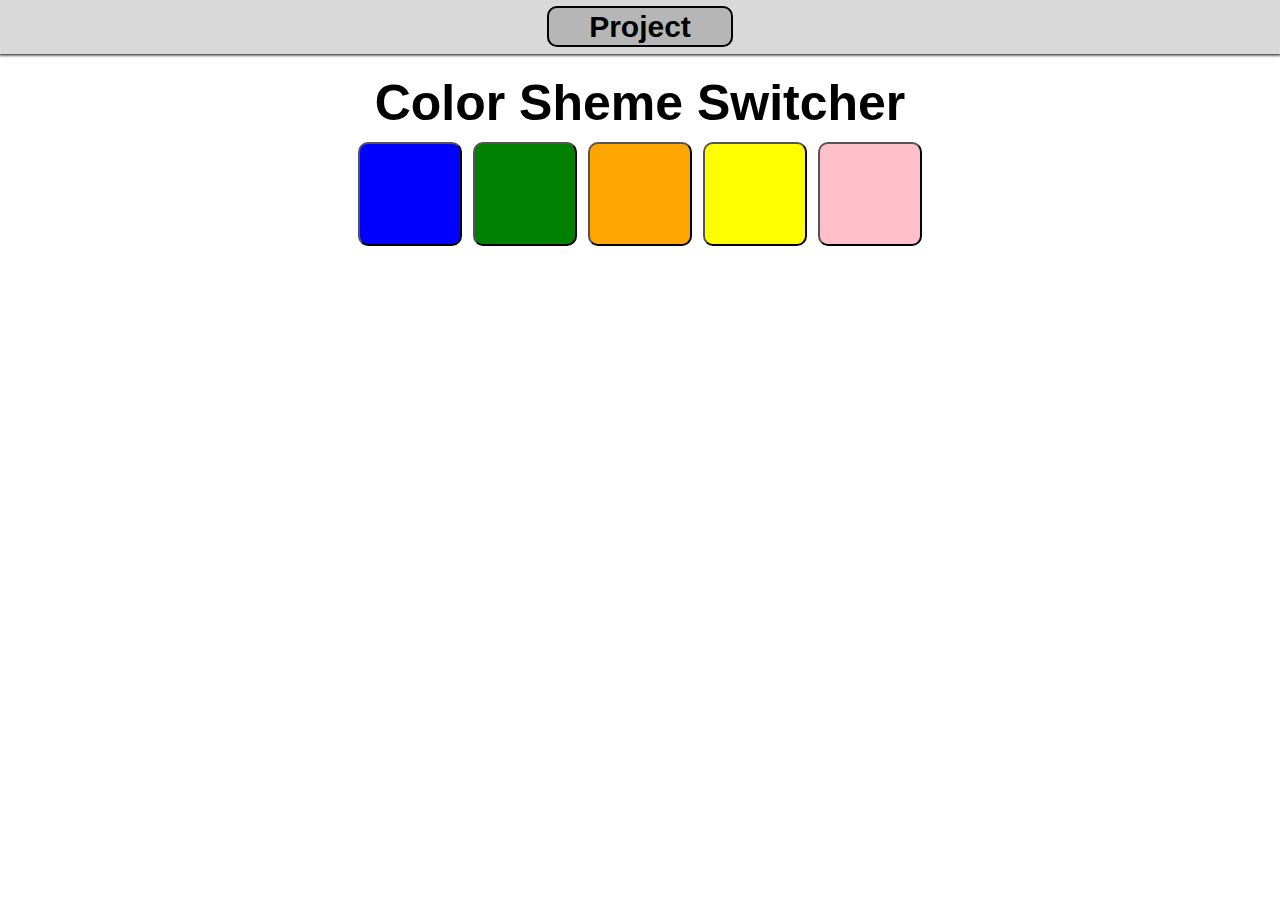
<file: 1ColorSwitcher.html>
<!DOCTYPE html>
<html lang="en">
  <head>
    <meta charset="UTF-8" />
    <meta name="viewport" content="width=device-width, initial-scale=1.0" />
    <title>Color Switcher</title>
    <style>
      * {
        margin: 0;
        padding: 0;
        box-sizing: border-boxs;
      }

      html {
        font-size: 62.5%;
        font-family: "Franklin Gothic Medium", "Arial Narrow", Arial, sans-serif;
      }

      .nav {
        background-color: rgba(128, 128, 128, 0.301);
        padding: 1rem 0;
        margin-bottom: 2rem;
        box-shadow: 0px 0px 3px 1px;
      }

      a {
        text-decoration: none;
        font-size: 3rem;
        font-weight: bolder;
        border: 2px solid black;
        padding: 0.2rem 4rem;
        color: black;
        background-color: rgba(128, 128, 128, 0.384);
        border-radius: 1rem;
      }

      a:hover {
        background-color: white;
        transition: all 0.3s;
      }

      .container {
        /* margin: auto auto; */
        height: 100vh;
        /* max-width: 60rem; */
        text-align: center;
        font-size: 2.5rem;
      }

      button {
        padding: 5rem 5rem;
        margin: 1rem 0.2rem;
        cursor: pointer;
        border-radius: 1rem;
        /* border: transparent; */
      }

      #blue {
        background-color: blue;
      }

      #blue:hover {
        box-shadow: 0px 0px 10px blue;
      }

      #green {
        background-color: green;
      }

      #green:hover {
        box-shadow: 0px 0px 10px green;
      }

      #orange {
        background-color: orange;
      }

      #orange:hover {
        box-shadow: 0px 0px 10px orange;
      }

      #yellow {
        background-color: yellow;
      }

      #yellow:hover {
        box-shadow: 0px 0px 10px yellow;
      }

      #pink {
        background-color: pink;
      }

      #pink:hover {
        box-shadow: 0px 0px 10px pink;
      }
    </style>
  </head>

  <body>
    <div class="container">
      <div class="nav">
        <a href="project.html">Project</a>
      </div>
      <h1>Color Sheme Switcher</h1>
      <div class="box">
        <button class="button" id="blue"></button>
        <button class="button" id="green"></button>
        <button class="button" id="orange"></button>
        <button class="button" id="yellow"></button>
        <button class="button" id="pink"></button>
      </div>
    </div>
  </body>
  <script>
    let buttons = document.querySelectorAll("button");
    let body = document.body;
    let h1 = document.querySelector("h1");
    buttons.forEach((button) => {
      button.addEventListener("click", (e) => {
        body.style.backgroundColor = e.target.id;
        h1.style.color = "white";
        h1.style.colorWeight = "bolder";
      });
    });
  </script>
</html>
</file>
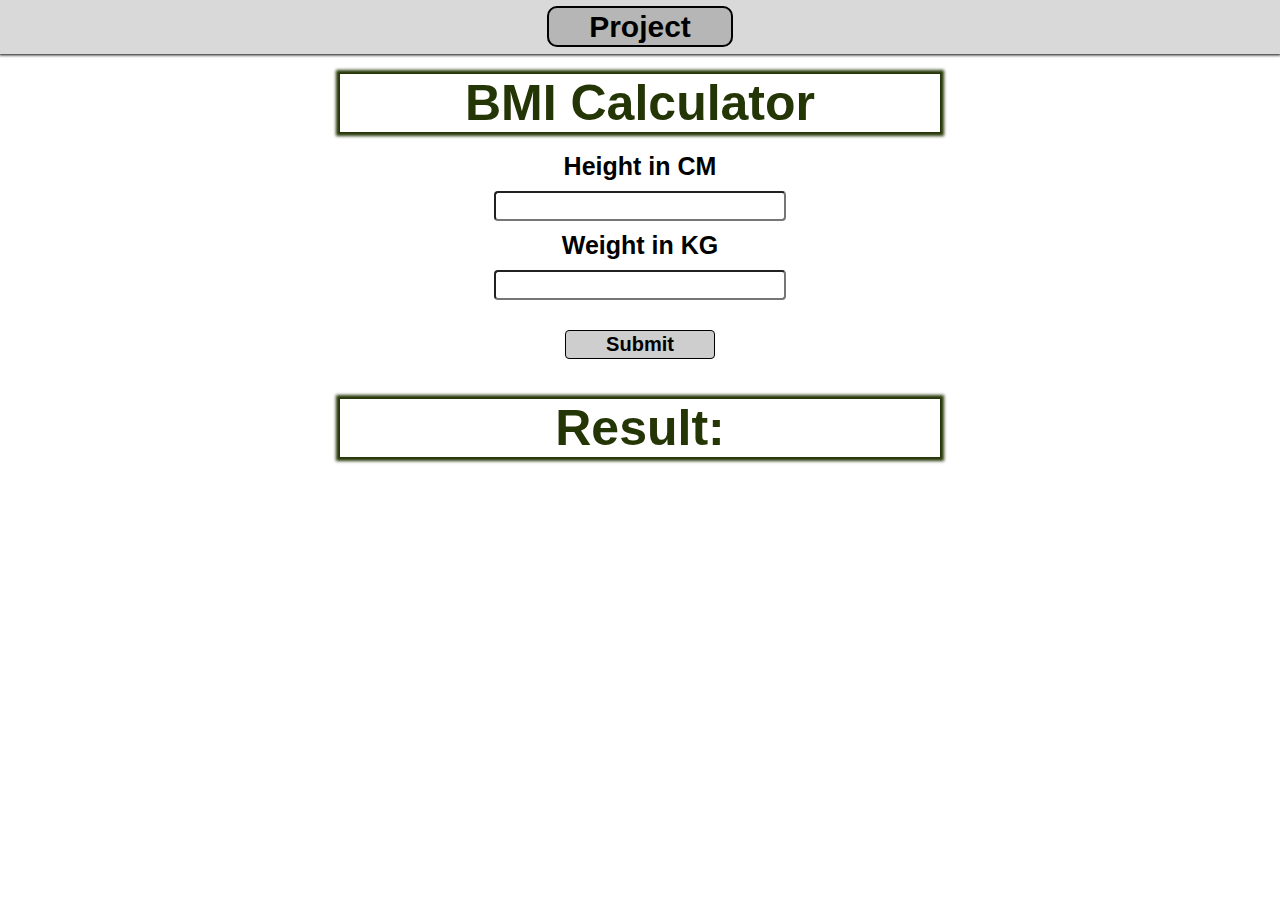
<file: 2BMICalculator.html>
<!DOCTYPE html>
<html lang="en">
  <head>
    <meta charset="UTF-8" />
    <meta name="viewport" content="width=device-width, initial-scale=1.0" />
    <title>BMI Calculator</title>
    <style>
      * {
        margin: 0;
        padding: 0;
        box-sizing: border-box;
      }

      html {
        font-family: "Franklin Gothic Medium", "Arial Narrow", Arial, sans-serif;
        font-size: 62.5%;
      }

      .nav {
        text-align: center;
        background-color: rgba(128, 128, 128, 0.301);
        padding: 1rem 0;
        margin-bottom: 2rem;
        box-shadow: 0px 0px 3px 1px;
      }

      a {
        text-decoration: none;
        font-size: 3rem;
        font-weight: bolder;
        border: 2px solid black;
        padding: 0.2rem 4rem;
        color: black;
        background-color: rgba(128, 128, 128, 0.384);
        border-radius: 1rem;
      }

      a:hover {
        background-color: white;
        transition: all 0.3s;
      }

      .container {
        margin: auto auto;
        height: 80vh;
        max-width: 60rem;
        text-align: center;
        font-size: 2.5rem;
      }

      form {
        text-align: center;
        align-items: center;
        display: flex;
        flex-direction: column;
      }

      button {
        text-decoration: none;
        font-size: 2rem;
        font-weight: bolder;
        border: 1px solid black;
        padding: 0.2rem 4rem;
        color: black;
        background-color: rgba(128, 128, 128, 0.384);
        border-radius: 0.4rem;
        margin: 2rem 0;
        cursor: pointer;
      }

      h1 {
        margin: 2rem 0;
        color: rgb(37, 54, 6);
        box-shadow: 0 0 3px 4px;
      }

      label {
        cursor: pointer;
        font-weight: bold;
      }

      input {
        margin: 1rem 0;
        height: 3rem;
        border-radius: 0.4rem;
        font-size: 2rem;
        font-weight: bold;
        padding: 0 1rem;
        cursor: pointer;
      }

      @media screen and (max-width: 615px) {
        html {
          font-size: 55.5%;
        }
      }

      @media screen and (max-width: 540px) {
        html {
          font-size: 50.5%;
        }
      }

      @media screen and (max-width: 500px) {
        html {
          font-size: 45.5%;
        }
      }
    </style>
  </head>

  <body>
    <div class="nav">
      <a href="project.html">Project</a>
    </div>
    <div class="container">
      <h1>BMI Calculator</h1>
      <form>
        <label for="height">Height in CM</label>
        <input type="number" name="height" id="height" />
        <label for="weight">Weight in KG</label>
        <input type="number" name="height" id="weight" />
        <button type="submit" id="submit">Submit</button>
      </form>
      <h1>
        <span id="result">Result:</span>
      </h1>
    </div>
  </body>
  <script>
    const form = document.querySelector("form");
    form.addEventListener("submit", function (e) {
      e.preventDefault();
      const height = parseInt(document.querySelector("#height").value);
      const weight = parseInt(document.querySelector("#weight").value);
      const result = document.querySelector("#result");

      let bmi = (weight / ((height * height) / 10000)).toFixed(1);
      check(bmi);
    });

    function check(bmi) {
      if (bmi < 18.6) {
        document.body.style.backgroundColor = "red";
        result.innerHTML = `${bmi}(Under Weight )`;
      } else if (bmi >= 18.6 && bmi <= 24.9) {
        document.body.style.backgroundColor = "green";
        result.innerHTML = `${bmi}(Nice Weight!! )`;
      } else if (bmi > 24.6) {
        document.body.style.backgroundColor = "blue";
        result.innerHTML = `${bmi}(Over Weight )`;
      } else {
        result.innerHTML = "Please Enter a number!";

        document.body.style.color = "white";
      }
    }
  </script>
</html>
</file>
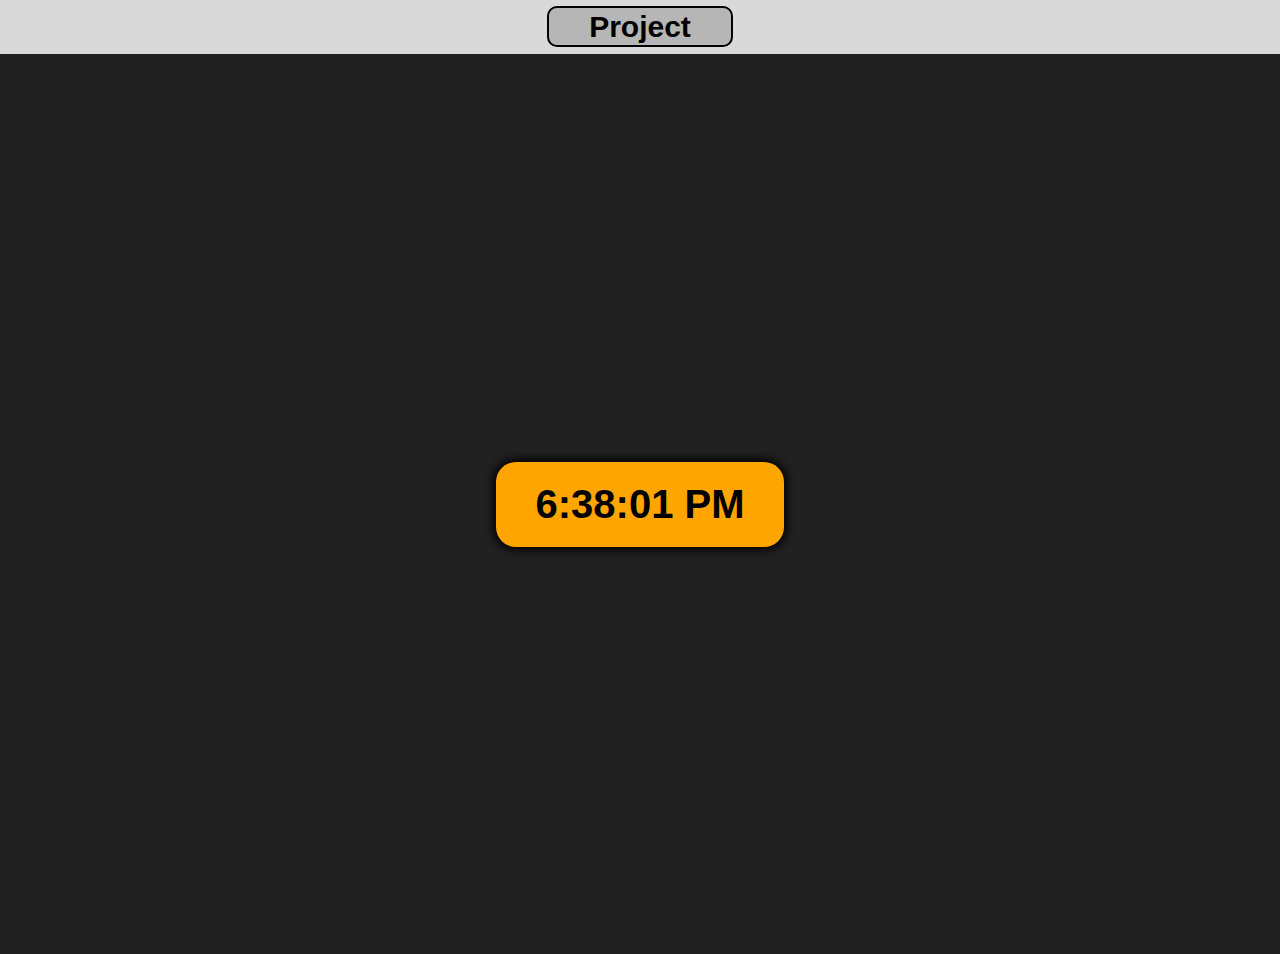
<file: 3.DigialClock.html>
<!DOCTYPE html>
<html lang="en">
  <head>
    <meta charset="UTF-8" />
    <meta name="viewport" content="width=device-width, initial-scale=1.0" />
    <title>Digital Clock</title>
    <style>
      * {
        margin: 0;
        padding: 0;
        box-sizing: border-box;
      }

      html {
        font-family: "Franklin Gothic Medium", "Arial Narrow", Arial, sans-serif;
        font-size: 62.5%;
      }

      .nav {
        text-align: center;
        background-color: rgba(128, 128, 128, 0.301);
        padding: 1rem 0;
        box-shadow: 0px 0px 3px 1px;
      }

      a {
        text-decoration: none;
        font-size: 3rem;
        font-weight: bolder;
        border: 2px solid black;
        padding: 0.2rem 4rem;
        color: black;
        background-color: rgba(128, 128, 128, 0.384);
        border-radius: 1rem;
      }

      a:hover {
        background-color: white;
        transition: all 0.3s;
      }

      .container {
        height: 100vh;
        font-size: 2.5rem;
        display: flex;
        align-items: center;
        text-align: center;
        justify-content: center;
      }

      .clock {
        font-size: 4rem;
        background-color: orange;
        font-weight: bolder;
        padding: 2rem 4rem;
        border-radius: 2rem;
        box-shadow: 0 0 10px 3px;
      }
    </style>
  </head>

  <body>
    <div class="nav">
      <a href="project.html">Project</a>
    </div>
    <div class="container" style="background-color: #212121">
      <div class="clock"></div>
    </div>
  </body>
  <script>
    const clock = document.querySelector(".clock");
    console.log(clock);

    setInterval(() => {
      let time = new Date().toLocaleTimeString();
      clock.innerHTML = time;
    }, 10);
  </script>
</html>
</file>
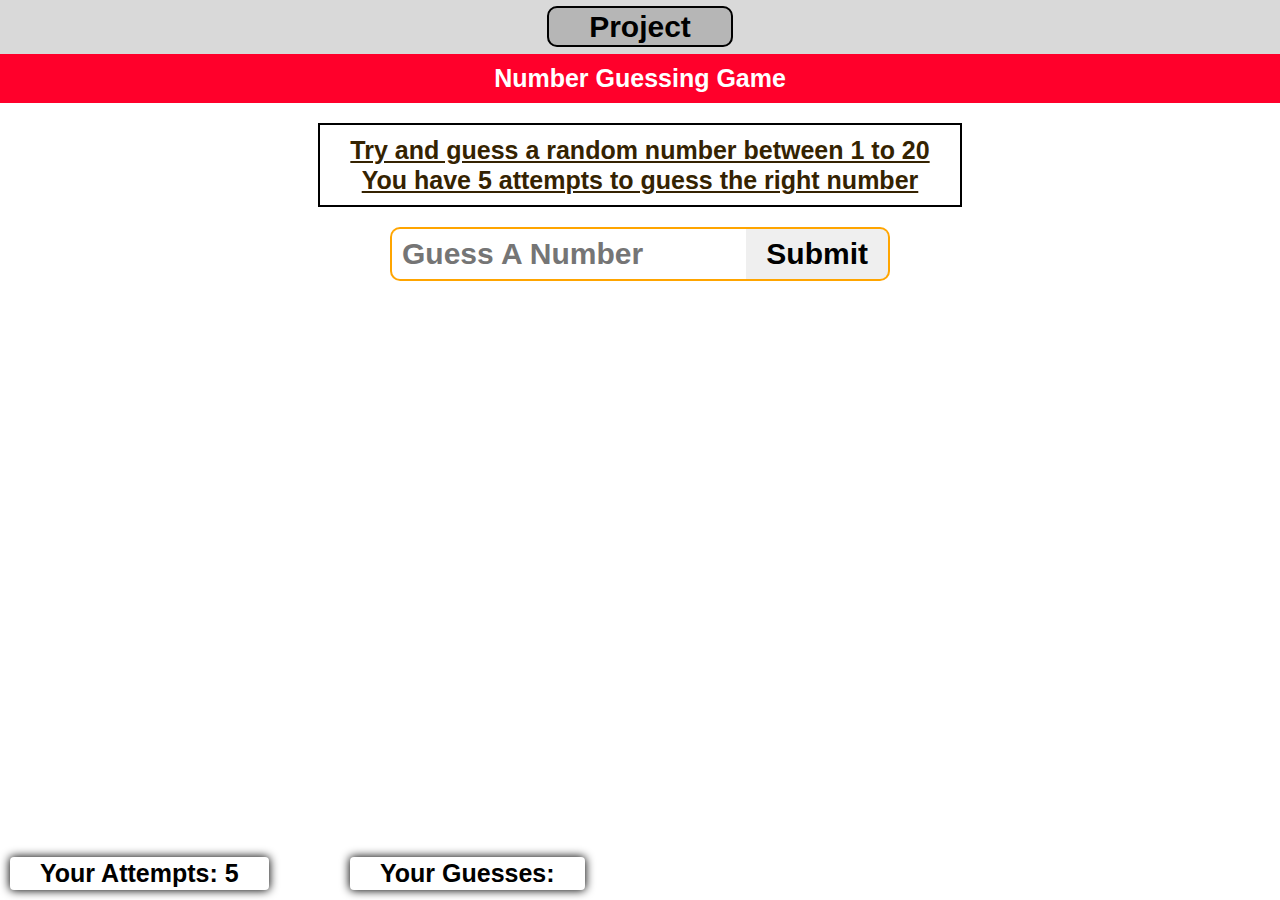
<file: 4GuessANumber.html>
<!DOCTYPE html>
<html lang="en">
  <head>
    <meta charset="UTF-8" />
    <meta name="viewport" content="width=device-width, initial-scale=1.0" />
    <title>Guess a number</title>
    <style>
      * {
        margin: 0;
        padding: 0;
        box-sizing: border-boxs;
      }

      html {
        font-size: 62.5%;
        font-family: "Franklin Gothic Medium", "Arial Narrow", Arial, sans-serif;
      }

      .nav {
        background-color: rgba(128, 128, 128, 0.301);
        padding: 1rem 0;
        text-align: center;
        box-shadow: 0px 0px 3px 1px;
      }

      a {
        text-decoration: none;
        font-size: 3rem;
        font-weight: bolder;
        border: 2px solid black;
        padding: 0.2rem 4rem;
        color: black;
        background-color: rgba(128, 128, 128, 0.384);
        border-radius: 1rem;
      }

      a:hover {
        background-color: white;
        transition: all 0.3s;
      }

      .container {
        margin: auto auto;
        height: 65vh;
        max-width: 60rem;
        text-align: center;
        font-size: 2.5rem;
      }

      #heading {
        padding: 1rem 0;
        color: white;
        font-weight: bolder;
        background-color: rgb(255, 0, 43);
      }

      .about {
        font-size: 2.5rem;
        text-align: center;
      }

      .about-bottom {
        border: 2px solid black;
        margin: 2rem auto;
        font-weight: bolder;
        text-decoration: underline;
        max-width: 60rem;
        line-height: 3rem;
        color: rgb(53, 35, 1);
        padding: 1rem 2rem;
      }

      form {
        margin: auto auto;
        display: flex;
        text-align: center;
        max-width: 50rem;
      }

      #input {
        width: 100%;
        height: 5rem;
        border: 0.2rem solid orange;
        border-right: transparent;
        font-size: 3rem;
        border-radius: 1rem;
        border-top-right-radius: 0;
        border-bottom-right-radius: 0;

        padding-left: 1rem;
        font-weight: bold;
        cursor: pointer;
        outline: none;
      }

      #submit {
        padding: 0.3rem 2rem;
        border: 0.2rem solid orange;
        font-size: 3rem;
        font-weight: bolder;
        cursor: pointer;
        border-left: transparent;
        border-radius: 1rem;
        border-top-left-radius: 0;
        border-bottom-left-radius: 0;
      }

      #submit:hover {
        background-color: gray;
        color: white;
        transition: all 0.3s;
      }

      #lowORhigh {
        margin-top: 5rem;
        color: black;
      }

      #start {
        margin: 2rem;
      }

      #newGame {
        background-color: orange;
        padding: 0.5rem 3rem;
        border-radius: 0.4rem;
        cursor: pointer;
        font-size: 3rem;
        font-weight: bold;
        margin-top: 3rem;
      }

      #lowORhigh {
        text-decoration: underline;
        font-size: 4rem;
        font-weight: 600;
      }

      #newGame:hover {
        background-color: gray;
        box-shadow: 0 0 2px 2px gray;
        color: white;
      }

      #myAttempts {
        bottom: 1rem;
        left: 1rem;
        position: absolute;
        padding: 0.2rem 3rem;
        box-shadow: 0px 0px 10px 0.5px;
        border-radius: 0.4rem;
        border: none;
        font-weight: bold;
      }

      #myAttempts:hover {
        box-shadow: 0px 0px 10px 2px;
        border: 1px solid black;
        cursor: pointer;
      }

      .yourG {
        bottom: 1rem;
        left: 35rem;
        position: absolute;
        padding: 0.2rem 3rem;
        box-shadow: 0px 0px 10px 0.5px;
        border-radius: 0.4rem;
        border: none;
        font-weight: bold;
      }

      .yourG:hover {
        box-shadow: 0px 0px 10px 2px;
        border: 1px solid black;
        cursor: pointer;
      }

      @media (max-width: 550px) {
        html {
          font-size: 60%;
        }
      }

      @media (max-width: 500px) {
        html {
          font-size: 55%;
        }
      }

      @media (max-width: 450px) {
        html {
          font-size: 48%;
        }
      }

      @media (max-width: 400px) {
        html {
          font-size: 40%;
        }
      }

      @media (max-width: 320px) {
        html {
          font-size: 30%;
        }
      }
    </style>
  </head>

  <body>
    <div class="nav">
      <a href="project.html">Project</a>
    </div>
    <div class="about">
      <div id="heading">Number Guessing Game</div>
      <div class="about-bottom">
        <p>Try and guess a random number between 1 to 20</p>
        <p>You have 5 attempts to guess the right number</p>
      </div>
    </div>
    <div class="container">
      <form>
        <input type="number" placeholder="Guess A Number" id="input" />
        <button type="submit" id="submit">Submit</button>
      </form>
      <p id="lowORhigh"></p>
      <p id="start"></p>

      <p id="myAttempts">Your Attempts: <span id="my">5</span></p>
      <p class="yourG">Your Guesses: <span id="yourg"></span></p>
    </div>
  </body>
  <script>
    let random = Math.floor(Math.random() * 20 + 1);
    console.log(random);
    let yourG = document.querySelector(".yourG");
    let yourg = document.querySelector("#yourg");
    let my = document.querySelector("#my");
    let = document.querySelector("#myAttempts");
    let guess = document.querySelector("#input");
    let submit = document.querySelector("#submit");
    let form = document.querySelector("form");
    let LorH = document.querySelector("#lowORhigh");
    let start = document.querySelector("#start");
    let container = document.querySelector(".container");

    let myAttempt = 5;
    let attemps = 0;
    let Yguess = [];

    form.addEventListener("submit", (e) => {
      e.preventDefault();
      let input = guess.value;
      checkNumber(input);
      guess.value = "";
    });
    // checkNumber
    function checkNumber(input) {
      console.log(input);
      if (input == "") {
        LorH.innerHTML = "Please Enter a number!!";
      } else if (input < 1 || input > 20) {
        LorH.innerHTML = "Please Enter a number between 1 to 20";
      } else {
        console.log("check", input);
        Yguess.push(input); //push the value in array
        validation(input); //validation check
      }
    }

    // check validation
    function validation(input) {
      if (input == random) {
        LorH.innerHTML = "Your guess is Right!!";
        GameOver();
      }
      if (input > random) {
        LorH.innerHTML = "Your guess is Greater!!";
        Mattemp();
        attemp();
      }
      if (input < random) {
        LorH.innerHTML = "Your guess is Lower!!";
        Mattemp();
        attemp();
      }
    }

    // your attemps
    function Mattemp() {
      myAttempt--;
      if (myAttempt == 0) {
        my.innerHTML = "Finish";
      } else {
        my.innerHTML = myAttempt;
      }
      yourg.innerHTML = Yguess;
    }

    // attemps
    function attemp() {
      attemps++;
      if (attemps == 5) {
        LorH.innerHTML = "Your attempts in Complete! Please Try Again!!";
        GameOver();
        alert(`The number was : ${random}`);
      }
    }

    // GameOver
    function GameOver() {
      guess.setAttribute("disabled", "");
      submit.setAttribute("disabled", "");
      let span = document.createElement("span");
      span.id = "newGame";
      span.innerHTML = "Start";
      start.append(span);
      let newGame = document.querySelector("#newGame");

      startGame();
    }

    // startGame
    function startGame() {
      newGame.innerHTML = "Start";

      newGame.addEventListener("click", () => {
        random = Math.floor(Math.random() * 20 + 1);
        console.log("after", random);

        guess.removeAttribute("disabled");
        submit.removeAttribute("disabled");

        LorH.innerHTML = "";

        attemps = 0;
        myAttempt = 5;

        Yguess = [];
        yourg.innerHTML = Yguess;

        my.innerHTML = myAttempt;

        start.children[0].remove();
      });
    }
  </script>
</html>
</file>
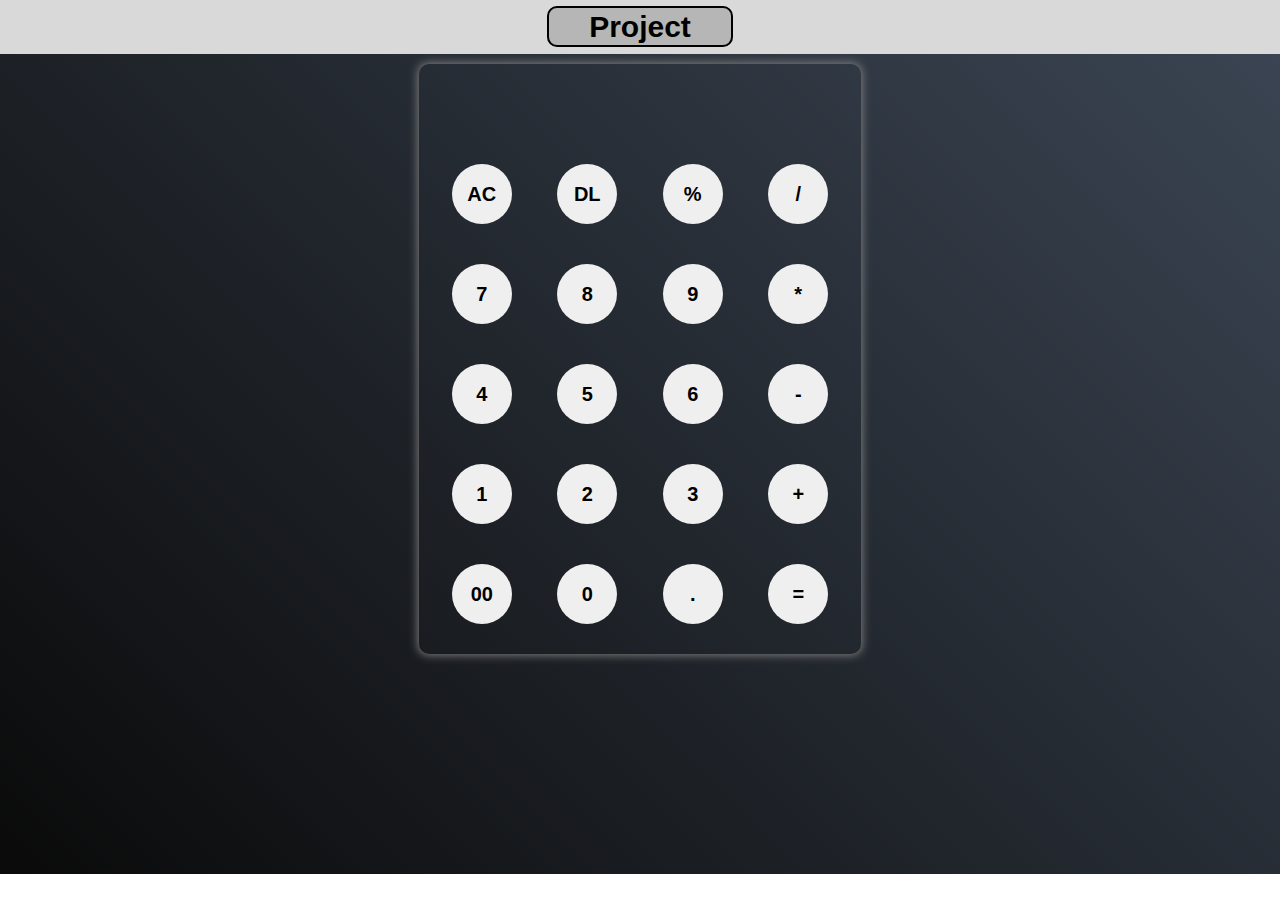
<file: calculator.html>
<!DOCTYPE html>
<html lang="en">
  <head>
    <meta charset="UTF-8" />
    <meta name="viewport" content="width=device-width, initial-scale=1.0" />
    <title>Calculator</title>
    <style>
      * {
        margin: 0;
        padding: 0;
        box-sizing: border-boxs;
      }

      html {
        font-size: 62.5%;
        font-family: "Franklin Gothic Medium", "Arial Narrow", Arial, sans-serif;
      }

      .nav {
        background-color: rgba(128, 128, 128, 0.301);
        padding: 1rem 0;
        text-align: center;
        box-shadow: 0px 0px 3px 1px;
      }

      a {
        text-decoration: none;
        font-size: 3rem;
        font-weight: bolder;
        border: 2px solid black;
        padding: 0.2rem 4rem;
        color: black;
        background-color: rgba(128, 128, 128, 0.384);
        border-radius: 1rem;
      }

      a:hover {
        background-color: white;
        transition: all 0.3s;
      }
      .box {
        background: linear-gradient(45deg, #0a0a0a, #3a4452);
        height: 90vh;
        padding-top: 1rem;
      }
      .container {
        width: max-content;
        margin: auto auto;
      }
      .input {
        margin: 2rem auto;
      }
      #input {
        width: 90%;
        font-size: 3rem;
        height: 3rem;
        text-align: end;
        padding: 0 1rem;
        border: none;
        outline: none;
        background-color: transparent;
        color: white;
        font-weight: bolder;
        cursor: pointer;
      }

      .cal {
        box-shadow: 0 0 10px 0.1px gray;
        border-radius: 1rem;
        padding: 1rem 1rem;
      }
      .value {
        display: flex;
        justify-content: space-around;
      }
      .value > button {
        font-size: 2rem;
        width: 6rem;
        height: 6rem;
        border-radius: 300rem;
        /* padding: 2rem 2rem; */
        margin: 2rem;
        cursor: pointer;
        font-weight: bolder;
        border: transparent;
      }
      @media (max-width: 450px) {
        html {
          font-size: 55%;
        }
      }
      @media (max-width: 380px) {
        html {
          font-size: 40%;
        }
      }
      @media (max-width: 285px) {
        html {
          font-size: 35%;
        }
      }
    </style>
  </head>
  <body>
    <div class="nav">
      <a href="project.html">Project</a>
    </div>
    <div class="box">
      <div class="container">
        <div class="cal">
          <div class="input">
            <input type="text" id="input" />
          </div>
          <div class="value">
            <button>AC</button><button>DL</button><button>%</button
            ><button>/</button>
          </div>
          <div class="value">
            <button>7</button><button>8</button><button>9</button
            ><button>*</button>
          </div>
          <div class="value">
            <button>4</button><button>5</button><button>6</button
            ><button>-</button>
          </div>
          <div class="value">
            <button>1</button><button>2</button><button>3</button
            ><button>+</button>
          </div>
          <div class="value">
            <button>00</button><button>0</button><button>.</button
            ><button>=</button>
          </div>
        </div>
      </div>
    </div>
  </body>
  <script>
    let input = document.getElementById("input");
    let buttons = document.querySelectorAll("button");
    let button = Array.from(buttons);

    let string = "";
    button.forEach((e) => {
      e.addEventListener("click", (el) => {
        if (el.target.innerHTML === "=") {
          string = eval(string);
          console.log(string);
          input.value = string;
        } else if (el.target.innerHTML === "AC") {
          input.value = "";
        } else if (el.target.innerHTML === "DL") {
          string = string.substring(0, string.length - 1);
          input.value = string;
        } else {
          string += el.target.innerHTML;
          input.value = string;
        }
      });
    });
  </script>
</html>
</file>
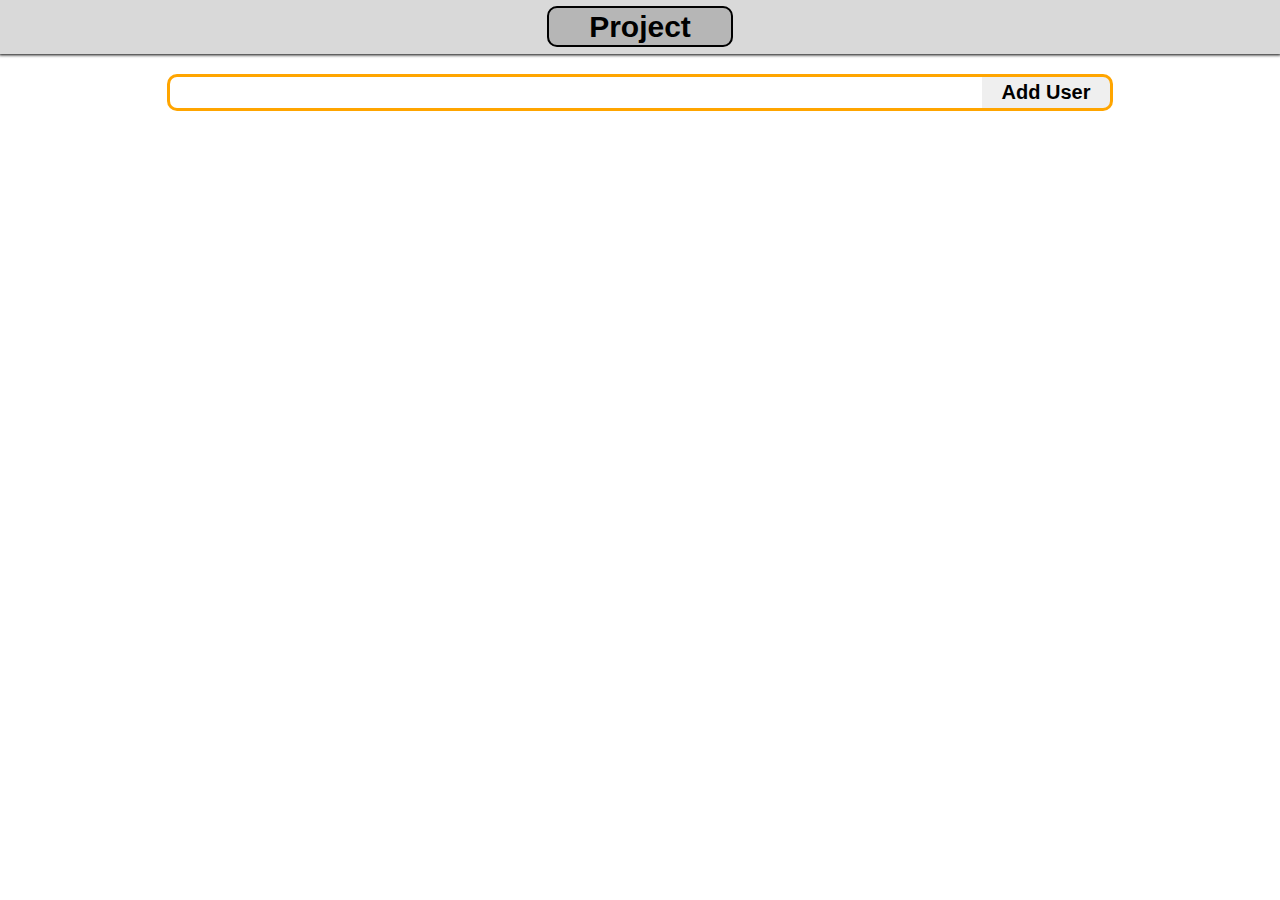
<file: to-do-list.html>
<!DOCTYPE html>
<html lang="en">
  <head>
    <meta charset="UTF-8" />
    <meta name="viewport" content="width=device-width, initial-scale=1.0" />
    <title>Document</title>
    <style>
      * {
        margin: 0;
        padding: 0;
        box-sizing: border-boxs;
      }

      html {
        font-size: 62.5%;
        font-family: "Franklin Gothic Medium", "Arial Narrow", Arial, sans-serif;
      }

      .nav {
        background-color: rgba(128, 128, 128, 0.301);
        padding: 1rem 0;
        text-align: center;
        box-shadow: 0px 0px 3px 1px;
      }

      a {
        text-decoration: none;
        font-size: 3rem;
        font-weight: bolder;
        border: 2px solid black;
        padding: 0.2rem 4rem;
        color: black;
        background-color: rgba(128, 128, 128, 0.384);
        border-radius: 1rem;
      }

      a:hover {
        background-color: white;
        transition: all 0.3s;
      }
      .container {
        padding-top: 2rem;
        max-width: max-content;
        margin: auto auto;
      }
      form {
        display: flex;
        width: 100%;
      }
      #input {
        width: 80rem;
        font-size: 2rem;
        font-weight: bolder;
        padding: 0.4rem 0.6rem;
        outline: none;
        cursor: pointer;
        border: 0.3rem solid orange;
        border-right: none;
        border-top-left-radius: 1rem;
        border-bottom-left-radius: 1rem;
      }

      button {
        border: 0.3rem solid orange;
        border-left: none;
        border-top-right-radius: 1rem;
        border-bottom-right-radius: 1rem;
        padding: 0 2rem;
        cursor: pointer;
        font-size: 2rem;
        font-weight: bolder;
      }
      button:hover {
        background-color: gray;
        transform: scale(1.1);
        /* border: 0.3rem solid transparent; */
        transition: all 0.3s;
        color: white;
      }

      .info {
        font-size: 2rem;
        color: white;
        font-weight: bolder;
        border-radius: 1rem;
        display: flex;
        justify-content: space-between;
        padding: 1rem 1rem;
        margin-top: 1.3rem;
        background-color: orange;
      }
      .Edit {
        font-size: 1.5rem;
        padding: 0.3rem 1rem;
        border-top-left-radius: 1rem;
        border-bottom-left-radius: 1rem;
      }

      @media (max-width: 941px) {
        #input {
          width: 70rem;
        }
      }

      @media (max-width: 841px) {
        #input {
          width: 65rem;
        }
      }

      @media (max-width: 792px) {
        #input {
          width: 60rem;
        }
      }

      @media (max-width: 742px) {
        #input {
          width: 55rem;
        }
      }
      @media (max-width: 692px) {
        #input {
          width: 50rem;
        }
      }

      @media (max-width: 642px) {
        #input {
          width: 45rem;
        }
      }

      @media (max-width: 592px) {
        #input {
          width: 40rem;
        }
      }

      @media (max-width: 542px) {
        #input {
          width: 35rem;
        }
      }

      @media (max-width: 492px) {
        #input {
          width: 30rem;
        }
      }

      @media (max-width: 442px) {
        #input {
          width: 25rem;
        }
      }

      @media (max-width: 442px) {
        html {
          font-size: 55%;
        }
      }

      @media (max-width: 350px) {
        /*  */
        html {
          font-size: 50%;
        }
      }

      @media (max-width: 320px) {
        /*  */
        html {
          font-size: 50%;
        }
        #button {
          padding: 0 1rem;
        }
      }

      @media (max-width: 300px) {
        html {
          font-size: 45%;
        }
      }
    </style>
  </head>
  <body>
    <div class="nav">
      <a href="project.html">Project</a>
    </div>
    <div class="container">
      <!-- form  -->
      <form id="form">
        <input type="text" id="input" />
        <button type="submit" id="button">Add User</button>
      </form>
      <!-- data  -->
      <div class="data">
        <!-- <div class="info">
          <div class="name">Rupesh</div>
          <div class="edit">
            <button class="rn Edit">Rename</button>
            <button class="dl Edit">Delete</button>
          </div>
        </div> -->
      </div>
    </div>
  </body>
  <script>
    let input = document.getElementById("input");
    let button = document.getElementById("button");
    let form = document.getElementById("form");
    let data = document.querySelector(".data");
    let Rename = document.querySelectorAll(".rn");
    let Delete = document.querySelectorAll(".dl");

    let id_ = null;
    let array = [];

    let obj = localStorage.getItem("name");

    if (obj != null) {
      array = JSON.parse(obj);
    }
    add(array);

    form.addEventListener("submit", (e) => {
      e.preventDefault();
      if (input.value === "") {
        alert("Ente your name");
      } else {
        let name = input.value;

        if (id_ != null) {
          array.splice(id_, 1, { name: name });
          id_ = null;
        } else {
          array.push({ name: name });
        }

        add(array);
        save(array);
        input.value = "";
      }
    });

    function save(array) {
      let str = JSON.stringify(array);
      localStorage.setItem("name", str);
    }
    function add(array) {
      let e = "";

      array.forEach((element, id) => {
        e += `
        <div class="info">
          <div class="name">${element.name}</div>
          <div class="edit">
            <button class="rn Edit" onclick='ren(${id})'> Rename</button>
            <button class="dl Edit" onclick='del(${id})'>Delete</button>
            </div>
            </div>`;
      });

      data.innerHTML = e;
    }

    function ren(i) {
      id_ = i;
      input.value = array[id_].name;
      button.innerHTML = "Rename";
      //
    }

    function del(id) {
      array.splice(id, 1);
      save(array);
      add(array);
    }
  </script>
</html>
</file>
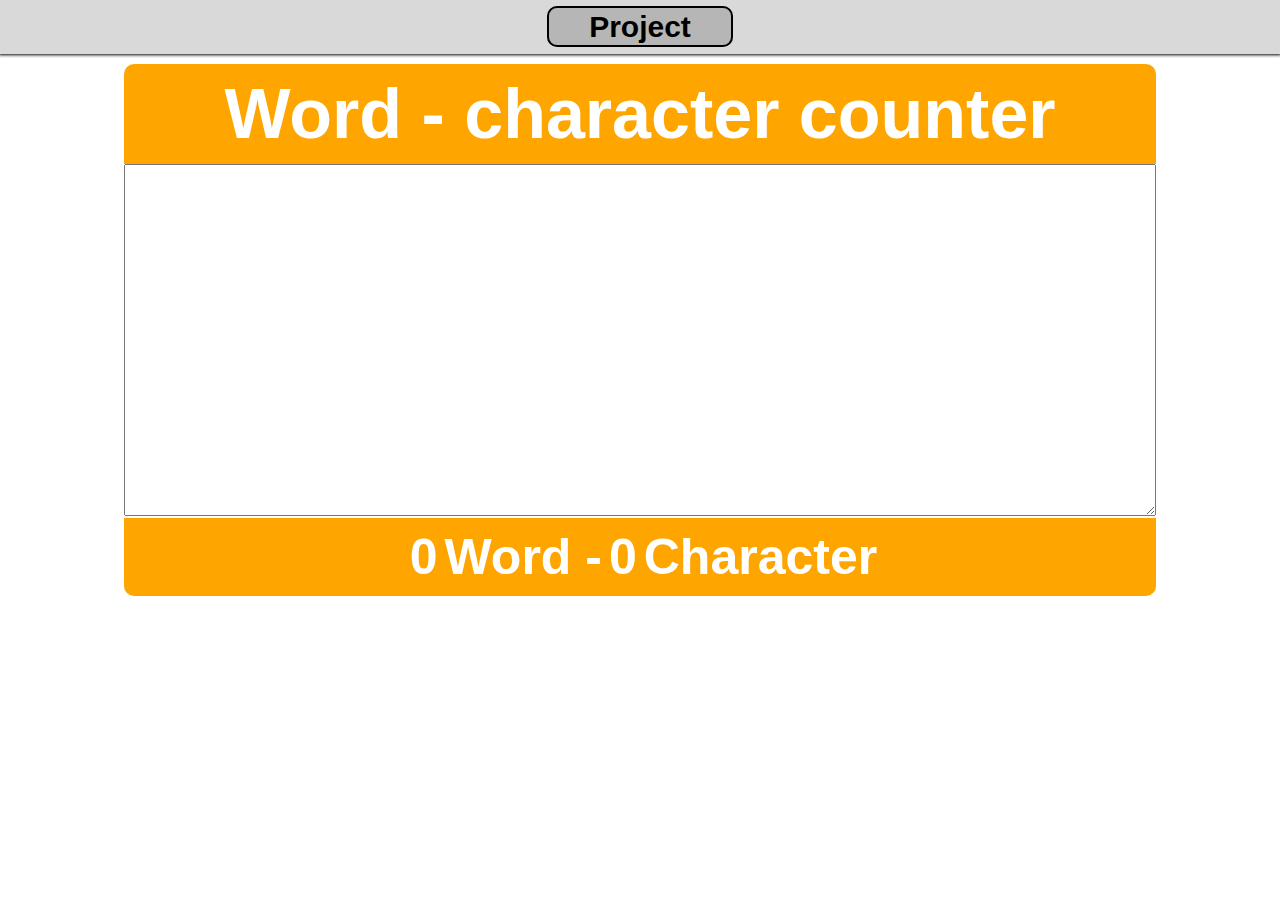
<file: wordCounter.html>
<!DOCTYPE html>
<html lang="en">
  <head>
    <meta charset="UTF-8" />
    <meta name="viewport" content="width=device-width, initial-scale=1.0" />
    <title>Word Counter</title>
    <style>
      html {
        font-size: 62.5%;
        font-family: "Franklin Gothic Medium", "Arial Narrow", Arial, sans-serif;
      }
      .container {
        max-width: max-content;
        margin: auto auto;
        text-align: center;
      }
      * {
        margin: 0;
        padding: 0;
        box-sizing: border-box;
      }

      .nav {
        background-color: rgba(128, 128, 128, 0.301);
        padding: 1rem 0;
        text-align: center;
        box-shadow: 0px 0px 3px 1px;
      }

      a {
        text-decoration: none;
        font-size: 3rem;
        font-weight: bolder;
        border: 2px solid black;
        padding: 0.2rem 4rem;
        color: black;
        background-color: rgba(128, 128, 128, 0.384);
        border-radius: 1rem;
      }

      a:hover {
        background-color: white;
        transition: all 0.3s;
      }
      h1 {
        margin-top: 1rem;
        font-size: 7rem;
        background-color: orange;
        color: #fff;
        font-weight: bolder;
        border-top-left-radius: 1rem;
        border-top-right-radius: 1rem;
        padding: 1rem 10rem;
      }
      #textarea {
        width: 100%;
        font-size: 3rem;
      }
      .output {
        font-size: 5rem;
        background-color: orange;
        color: #fff;
        font-weight: bolder;
        padding: 1rem 2rem;

        border-bottom-left-radius: 1rem;
        border-bottom-right-radius: 1rem;
      }
      span {
        padding: 0 0.7rem;
      }
      @media screen and (max-width: 1030px) {
        h1 {
          padding: 0;
        }
      }

      @media screen and (max-width: 848px) {
        html {
          font-size: 55%;
        }
      }

      @media screen and (max-width: 500px) {
        html {
          font-size: 50%;
        }
      }

      @media screen and (max-width: 430px) {
        html {
          font-size: 45%;
        }
      }

      @media screen and (max-width: 250px) {
        html {
          font-size: 40%;
        }
      }

      @media screen and (max-width: 200px) {
        html {
          font-size: 30%;
        }
      }
    </style>
  </head>

  <body>
    <div class="nav">
      <a href="project.html">Project</a>
    </div>
    <div class="container">
      <h1>Word - character counter</h1>
      <textarea id="textarea" cols="30" rows="10"></textarea>
      <div class="output">
        <p><span id="Word">0</span>Word -<span id="char">0</span>Character</p>
      </div>
    </div>
  </body>
  <script>
    let text = document.querySelector("#textarea");
    console.log(text);
    text.addEventListener("input", (e) => {
      let Text = text.value;
      Text = Text.trim();
      lText = Text.length;

      //   char counter ------->
      document.querySelector("#char").innerHTML = lText;

      //   word counter -------->
      Text = Text.trim();
      let Stext = Text.split(" ");
      //   filter value
      console.log(typeof text);
      let filtetText = Stext.filter((elm) => {
        return elm != "";
      });
      let lengthStext = filtetText.length;
      document.querySelector("#Word").innerHTML = lengthStext;
    });
  </script>
</html>
</file>
